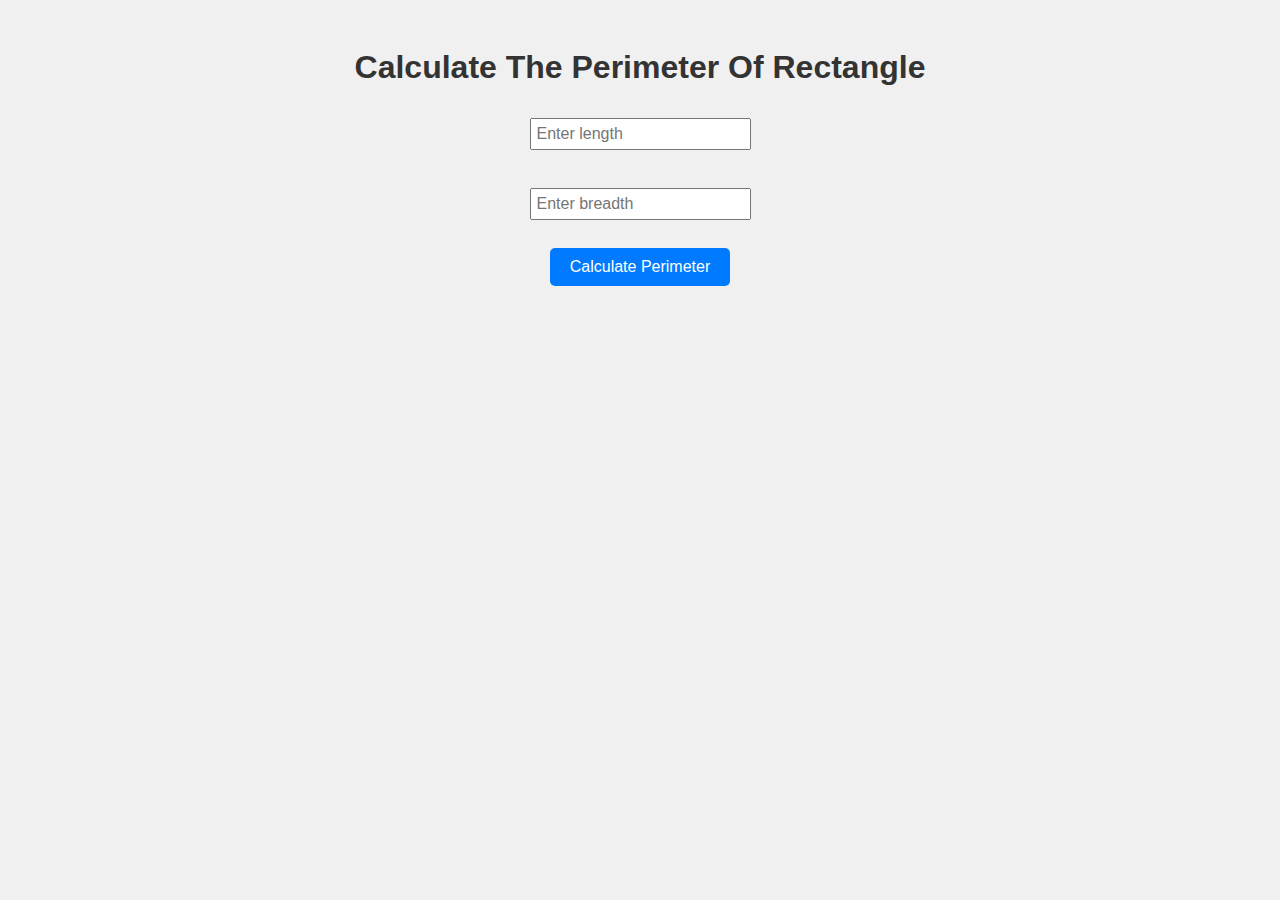
<file: index.html>
<!DOCTYPE html>
<html lang="en">
<head>
  <title>Rectangle Perimeter</title>
  <link rel="stylesheet" href="style.css">
</head>
<body>
  <h1>Calculate The Perimeter Of Rectangle </h1>
  <input type="number" id="length" placeholder="Enter length"></br><br>
  <input type="number" id="breadth" placeholder="Enter breadth"></br><br>
  <button onclick="calculatePerimeter()">Calculate Perimeter</button>
  <p id="result"></p>
  <script>
    function calculatePerimeter() {
      var length = parseFloat(document.getElementById("length").value);
      var breadth = parseFloat(document.getElementById("breadth").value);
      var perimeter = 2 * (length + breadth);
      document.getElementById("result").innerText = "Perimeter: " + perimeter;
    }
  </script>

</body>
</html>
</file>
<file: style.css>
body {
  font-family: Arial, sans-serif;
  background-color: #f0f0f0;
  padding: 20px;
  text-align: center;
}
h1 {
  color: #333;
}
input {
  margin: 10px;
  padding: 5px;
  font-size: 16px;
}
button {
  padding: 10px 20px;
  font-size: 16px;
  background-color: #007BFF;
  color: white;
  border: none;
  border-radius: 5px;
  cursor: pointer;
}
button:hover {
  background-color: #0056b3;
}
#result {
  margin-top: 20px;
  font-weight: bold;
  font-size: 18px;
}
</file>
